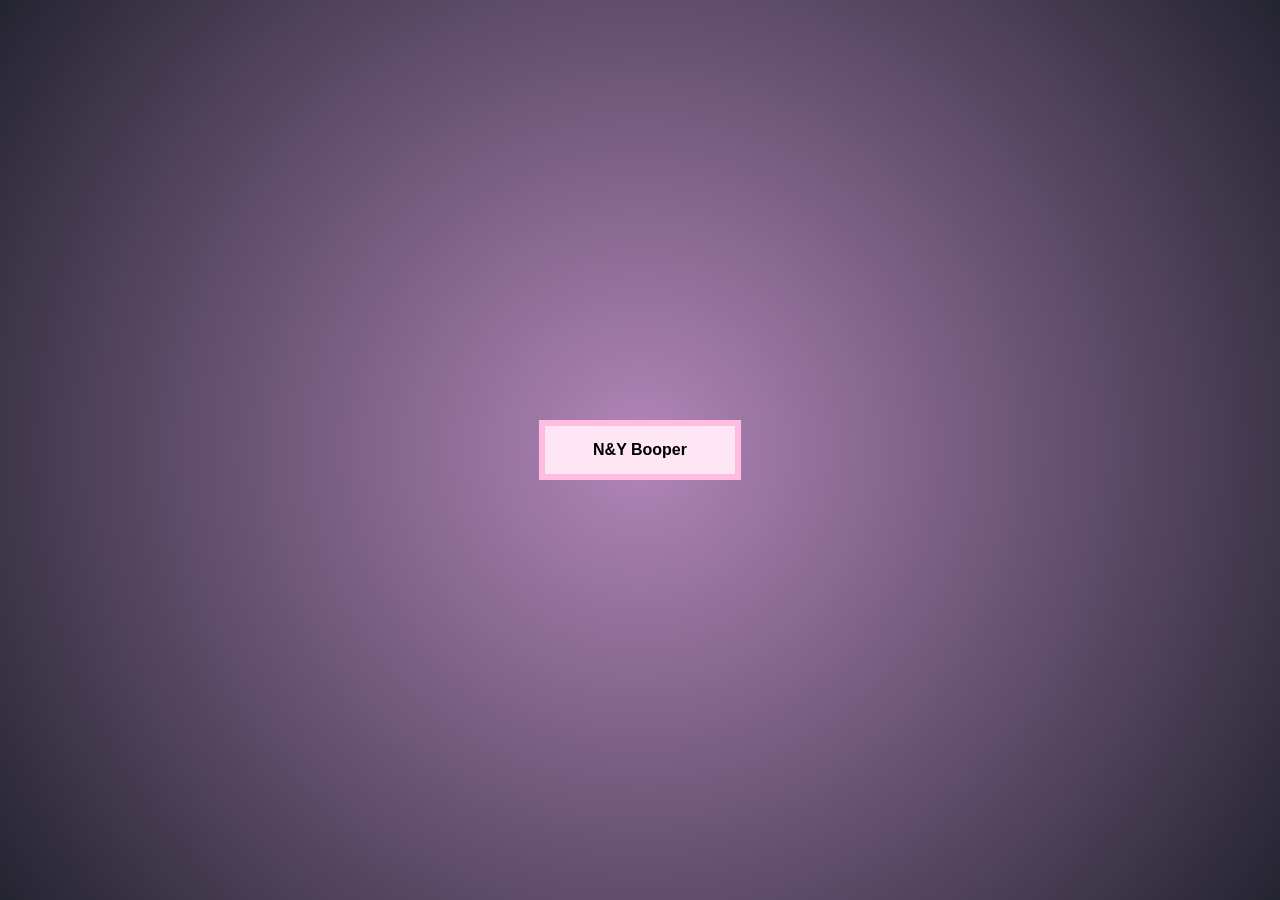
<file: index.html>
<!DOCTYPE html>
<html lang="en">
<head>
    <meta charset="UTF-8">
    <meta name="viewport" content="width=device-width, initial-scale=1.0">
    <title>Menu</title>
    <style>
        * {
            margin: 0;
            padding: 0;
            box-sizing: border-box;
        }

        body {
            height: 100vh;
            display: flex;
            justify-content: center;
            background: radial-gradient(circle at center, #b286b8 0%, #242431 100%);
            align-items: center;
            overflow: hidden;
        }

        .btn {
            display: flex; 
            justify-content: center;
            align-items: center;
            box-sizing: border-box;
            border: 6px solid #ffbde1;
            background: #ffe6f4;  
            text-align: center;     
            font-size: 1rem;
            font-weight: 600;
            padding: 24px 48px;
            height: 1rem;
        }

        .btn:hover {
            background: #ffffff;
        }
    </style>
</head>
<body>

    <button class="btn" onclick="window.location.href='./NatsukiGlobal/index.html';">N&Y Booper</button>

</body>
</html>
</file>
